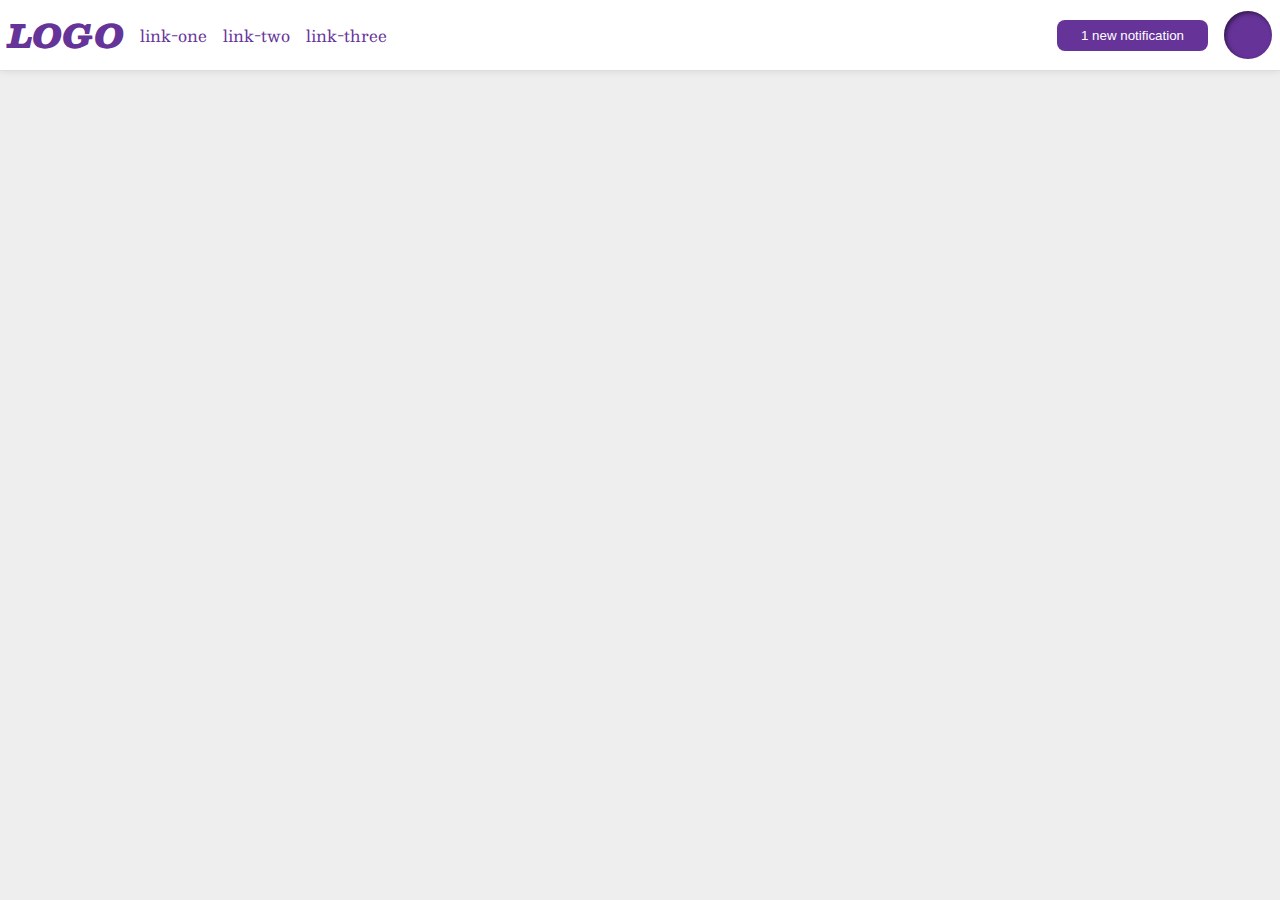
<file: flex/03-flex-header-2/index.html>
<!DOCTYPE html>
<html lang="en">
  <head>
    <meta charset="UTF-8">
    <meta http-equiv="X-UA-Compatible" content="IE=edge">
    <meta name="viewport" content="width=device-width, initial-scale=1.0">
    <title>Flex Header 2</title>
    <link rel="stylesheet" href="style.css">
  </head>
  <body>
    <div class="header">
      <div class="left">
      <div class="logo">
        LOGO
      </div>
      <ul class="links">
        <li><a href="https://google.com">link-one</a></li>
        <li><a href="https://google.com">link-two</a></li>
        <li><a href="https://google.com">link-three</a></li>
      </ul>
      </div>
      <div class="right">
      <button class="notifications">
        1 new notification
      </button>
      <div class="profile-image"></div>
      </div>
    </div>
  </body>
</html>
</file>
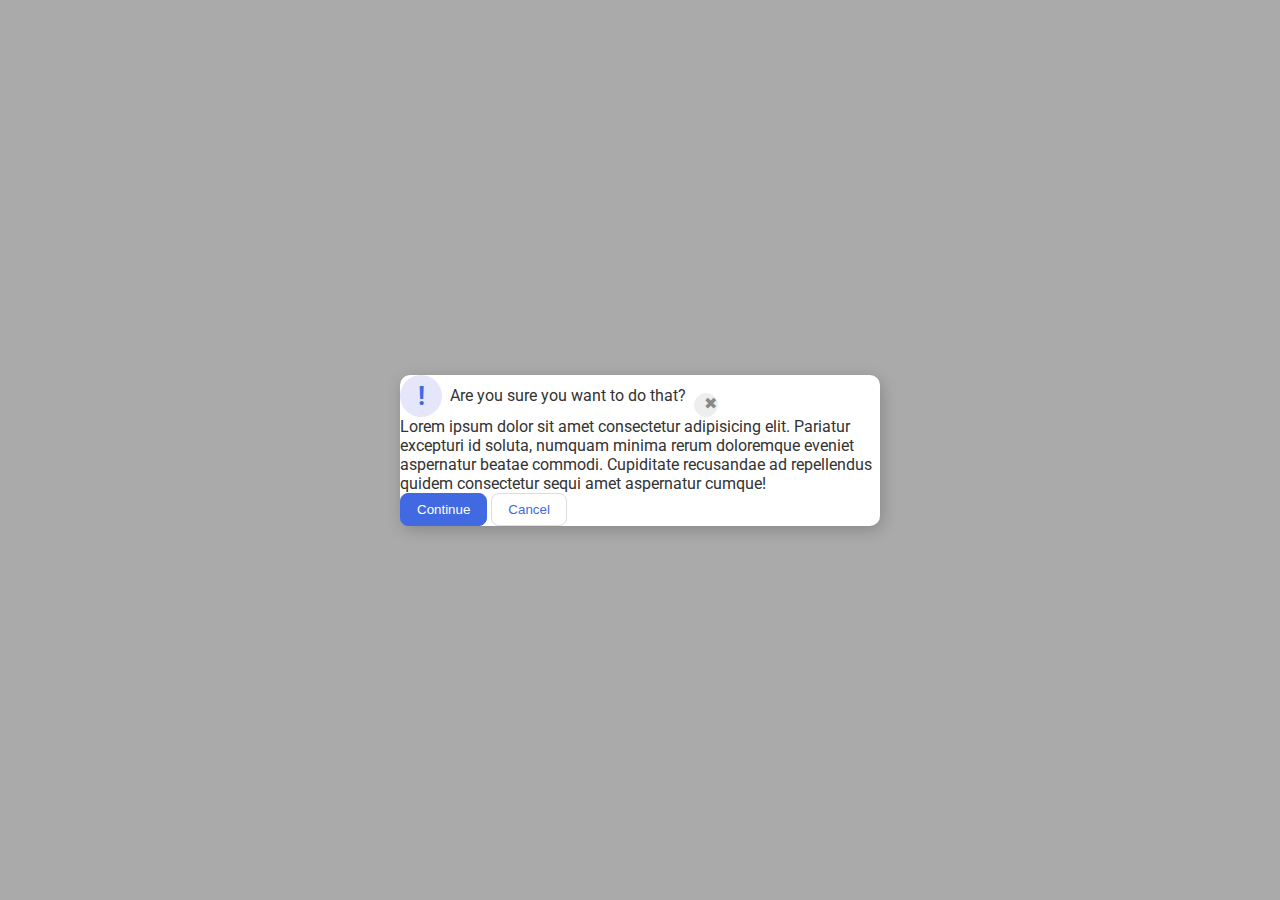
<file: flex/05-flex-modal/index.html>
<!DOCTYPE html>
<html lang="en">

<head>
  <meta charset="UTF-8">
  <meta http-equiv="X-UA-Compatible" content="IE=edge">
  <meta name="viewport" content="width=device-width, initial-scale=1.0">
  <link rel="stylesheet" href="style.css">
  <title>Modal</title>
</head>

<body>
  <div class="modal">
    <div class="container">
      <div class="icon">!</div>
      <div class="header">Are you sure you want to do that?</div>
      <button class="close-button">✖</button>
    </div>
    <div class="text">Lorem ipsum dolor sit amet consectetur adipisicing elit. Pariatur excepturi id soluta, numquam
      minima rerum doloremque eveniet aspernatur beatae commodi. Cupiditate recusandae ad repellendus quidem consectetur
      sequi amet aspernatur cumque!
    </div>
    
    
    <button class="continue">Continue</button>
    <button class="cancel">Cancel</button>

  </div>
</body>

</html>
</file>
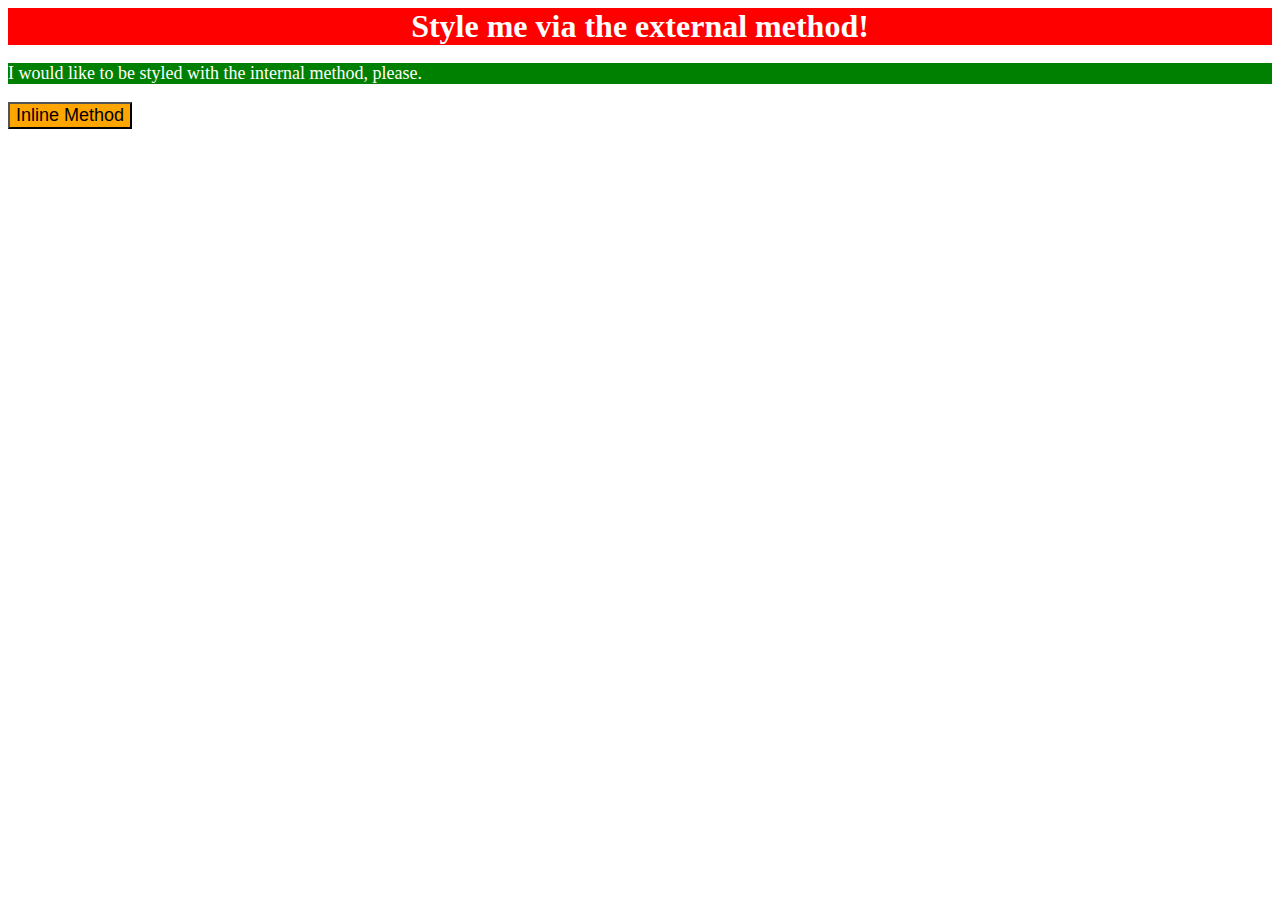
<file: foundations/01-css-methods/index.html>
<!DOCTYPE html>
<html lang="en">
  <head>
    <style>
      p{
        color: white;
        background-color: green;
        font-size: 18px;
      }
    </style>
    <link rel="stylesheet" href="styles.css">
    <meta charset="UTF-8">
    <meta http-equiv="X-UA-Compatible" content="IE=edge">
    <meta name="viewport" content="width=device-width, initial-scale=1.0">
    <title>Methods for Adding CSS</title>
  </head>
  <body>
    <div>Style me via the external method!</div>
    <p>I would like to be styled with the internal method, please.</p>
    <button style=" background-color: orange; font-size: 18px;">Inline Method</button>
  </body>
</html>
</file>
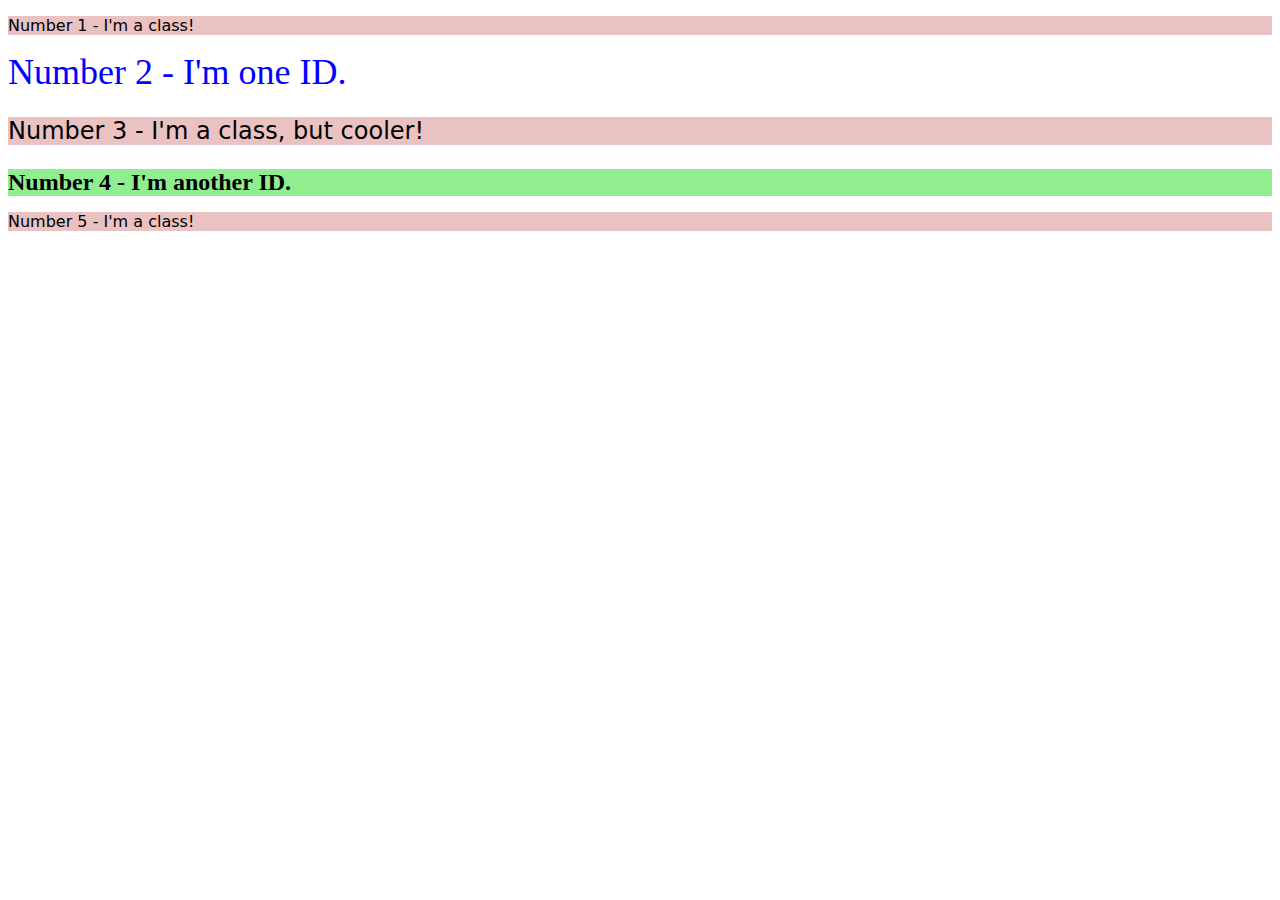
<file: foundations/02-class-id-selectors/index.html>
<!DOCTYPE html>
<html lang="en">
  <head>
    <meta charset="UTF-8">
    <meta http-equiv="X-UA-Compatible" content="IE=edge">
    <meta name="viewport" content="width=device-width, initial-scale=1.0">
    <title>Class and ID Selectors</title>
    <link rel="stylesheet" href="style.css">
  </head>
  <body>
    <p class="odd">Number 1 - I'm a class!</p>
    <div id="first">Number 2 - I'm one ID.</div>
    <p id="third" class="odd">Number 3 - I'm a class, but cooler!</p>
    <div id="fourth">Number 4 - I'm another ID.</div>
    <p class="odd">Number 5 - I'm a class!</p>
  </body>
</html>
</file>
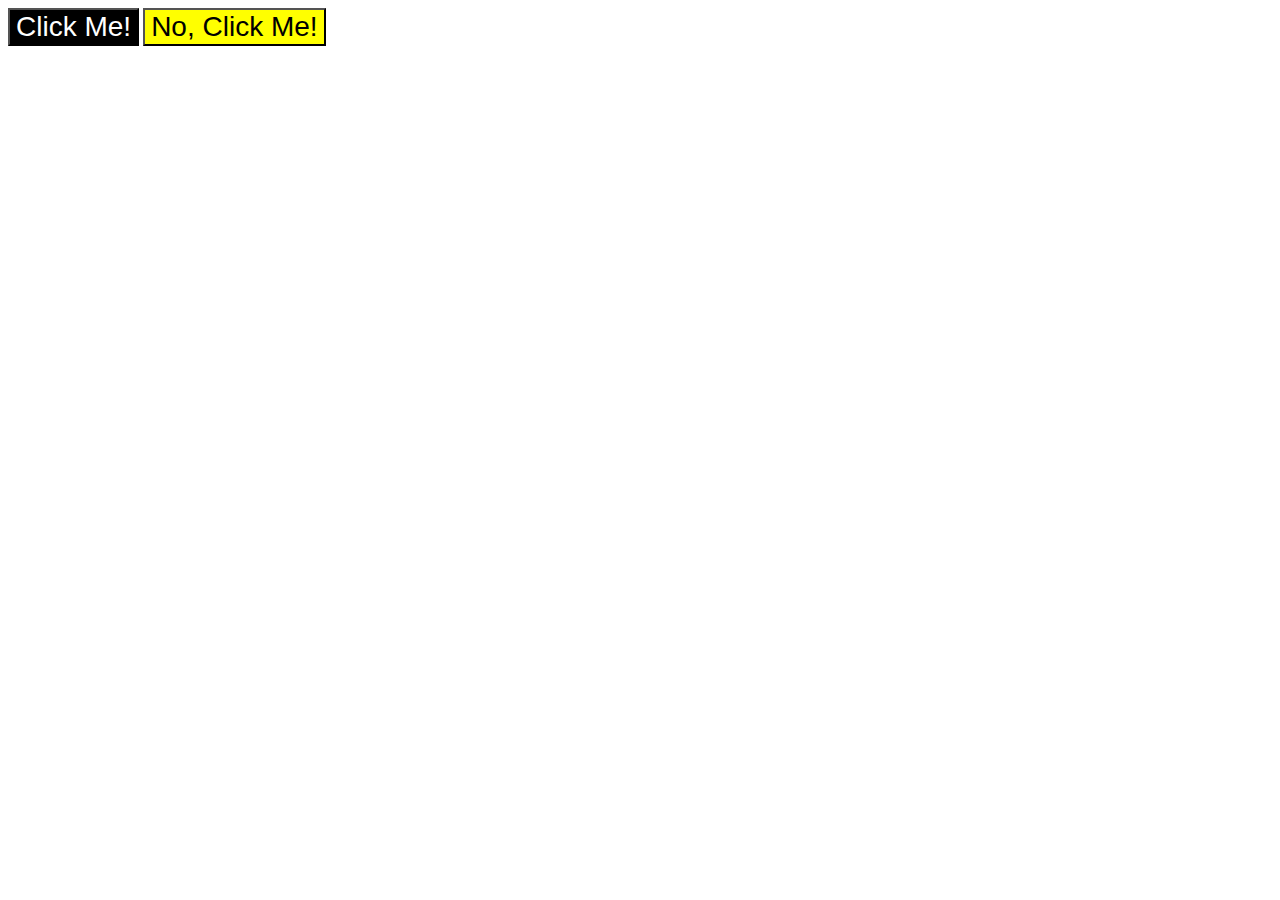
<file: foundations/03-grouping-selectors/index.html>
<!DOCTYPE html>
<html lang="en">
  <head>
    <meta charset="UTF-8">
    <meta http-equiv="X-UA-Compatible" content="IE=edge">
    <meta name="viewport" content="width=device-width, initial-scale=1.0">
    <title>Grouping Selectors</title>
    <link rel="stylesheet" href="style.css">
  </head>
  <body>
    <button class="first">Click Me!</button>
    <button class="second">No, Click Me!</button>
  </body>
</html>
</file>
<file: flex/03-flex-header-2/style.css>
/* this is some magical font-importing.  
you'll learn about it later. */
@import url('https://fonts.googleapis.com/css2?family=Besley:ital,wght@0,400;1,900&display=swap');

body {
  margin: 0;
  background: #eee;
  font-family: Besley, serif;
}

.header {
  background: white;
  border-bottom: 1px solid #ddd;
  box-shadow: 0 0 8px rgba(0,0,0,.1);
  display: flex;
  justify-content: space-between;
  padding: 8px;
}

.profile-image {
  background: rebeccapurple;
  box-shadow: inset 2px 2px 4px rgba(0,0,0,.5);
  border-radius: 50%;
  width: 48px;
  height:  48px;
}

.logo {
  color: rebeccapurple;
  font-size: 32px;
  font-weight: 900;
  font-style: italic;
}

button {
  border: none;
  border-radius: 8px;
  background: rebeccapurple;
  color: white;
  padding: 8px 24px;
}

a {
  /* this removes the line under our links */
  text-decoration: none;
  color: rebeccapurple;
}

ul {
  list-style-type: none;
  display: flex;
  margin: 0;
  padding: 0;
  gap: 16px;
}

.left, .right {
  display: flex;
  align-items: center;
  gap: 16px;
}
</file>
<file: flex/05-flex-modal/style.css>
@import url('https://fonts.googleapis.com/css2?family=Roboto:wght@400;700&display=swap');

html, body {
  height: 100%;
}

body {
  font-family: Roboto, sans-serif;
  margin: 0;
  background: #aaa;
  color: #333;
  /* I'll give you this one for free lol */
  display: flex;
  align-items: center;
  justify-content: center;
}

.modal {
  background: white;
  width: 480px;
  border-radius: 10px;
  box-shadow: 2px 4px 16px rgba(0,0,0,.2);
}

.icon {
  color: royalblue;
  font-size: 26px;
  font-weight: 700;
  background: lavender;
  width: 42px;
  height: 42px;
  border-radius: 50%;
  display: flex;
  align-items: center;
  justify-content: center;
}

.close-button {
  background: #eee;
  border-radius: 50%;
  color: #888;
  font-weight: 400;
  font-size: 16px;
  height: 24px;
  width: 24px;
  border: 1px solid #eee;
  padding: 0;
  display: flex;
  justify-content: flex-end;
  align-self: flex-end;
}

button {
  cursor: pointer;
  padding: 8px 16px;
  border-radius: 8px;
}

button.continue {
  background: royalblue;
  border: 1px solid royalblue;
  color: white;
}

button.cancel {
  background: white;
  border: 1px solid #ddd;
  color: royalblue;
}

.container {
  display: flex;
  justify-content: flex-start;
  align-items: center;
  gap: 8px;
}
</file>
<file: foundations/01-css-methods/styles.css>
div {
    color: white;
    background-color: red;
    font-size: 32px;
    text-align: center;
    font-weight: bold;
}
</file>
<file: foundations/02-class-id-selectors/style.css>
.odd{
    background-color: rgb(234, 194, 194);
    font-family: Verdana, DejaVu Sans, sans-serif;  
}

#first{
    color: blue;
    font-size: 36px;
}

#third{
    font-size: 24px;
}

#fourth{
    background-color: lightgreen;
    font-size: 24px;
    font-weight: bold;
}
</file>
<file: foundations/03-grouping-selectors/style.css>
.first, .second{
    font-size: 28px;
    font-style: Helvetica, "Times New Roman", "sans-serif";
}

.first{
    color: white;
    background-color: black;
}

.second{
    background-color: yellow;
}
</file>
